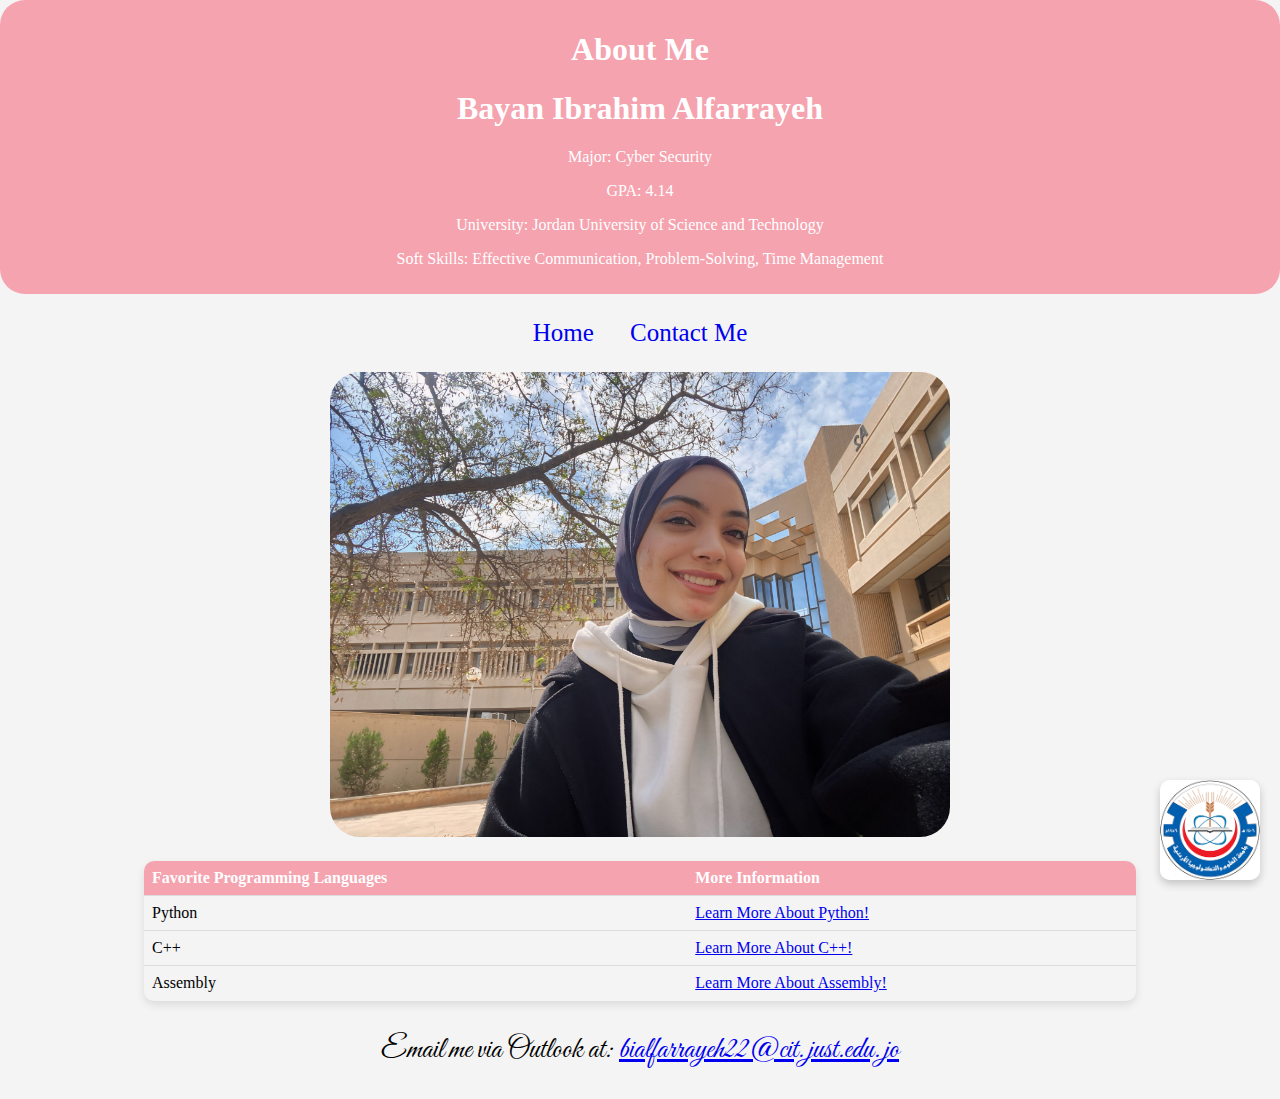
<file: index.html>
<!DOCTYPE html>
<head>
	
    <title>Bayan Alfarrayeh 161456</title>
    <link rel="stylesheet" href="styles.css">
    <link href="https://fonts.googleapis.com/css2?family=Great+Vibes&display=swap" rel="stylesheet">
</head>
<body>
    <header>
    	<h1 >About Me</h1>
        <h1>Bayan Ibrahim Alfarrayeh</h1>
        <p>Major: Cyber Security</p>
        <p>GPA: 4.14</p>
        <p> University: Jordan University of Science and Technology</p>
        <p>Soft Skills: Effective Communication, Problem-Solving, Time Management</p>
    </header>
    <nav>
        <ul>
            <li><a href="index.html">Home</a></li>
            <li><a href="contact.html">Contact Me</a></li>
        </ul>
    </nav>
    <section>
        
        <img src="IMG_8694.JPG" alt="bayan" width="50%" height="auto" style="border-radius: 30px;">
        <table>
            <tr>
                <th>Favorite Programming Languages</th>
                <th>More Information</th>
            </tr>
            <tr>
                <td>Python</td>
                <td><a href="https://www.python.org/about/" target="_blank">Learn More About Python!</a></td>
            </tr>
            <tr>
                <td>C++</td>
                <td><a href="https://www.w3schools.com/cpp/cpp_intro.asp" target="_blank">Learn More About C++!</a></td>
            </tr>
            <tr>
                <td>Assembly</td>
                <td><a href="https://www.sciencedirect.com/topics/computer-science/assembly-language#:~:text=Assembly%20language%20is%20the%20human,remember%20than%20machine%20language%20patterns." target="_blank">Learn More About Assembly!</a></td>
            </tr>
        </table>
        <p style="font-family: 'Great Vibes', cursive; font-size: 30px">Email me via Outlook at: <a href="outlook:bialfarrayeh22@cit.just.edu.jo">bialfarrayeh22@cit.just.edu.jo</a></p>
    </section>
    <img src="Unknown-1.png" alt="just" style="position: fixed; 
            bottom: 20px;
            right: 20px;
            width: 100px; 
            height: auto; 
            border-radius: 10px; 
            box-shadow: 0 4px 8px rgba(0, 0, 0, 0.2); ">
</body>
</html>
</file>
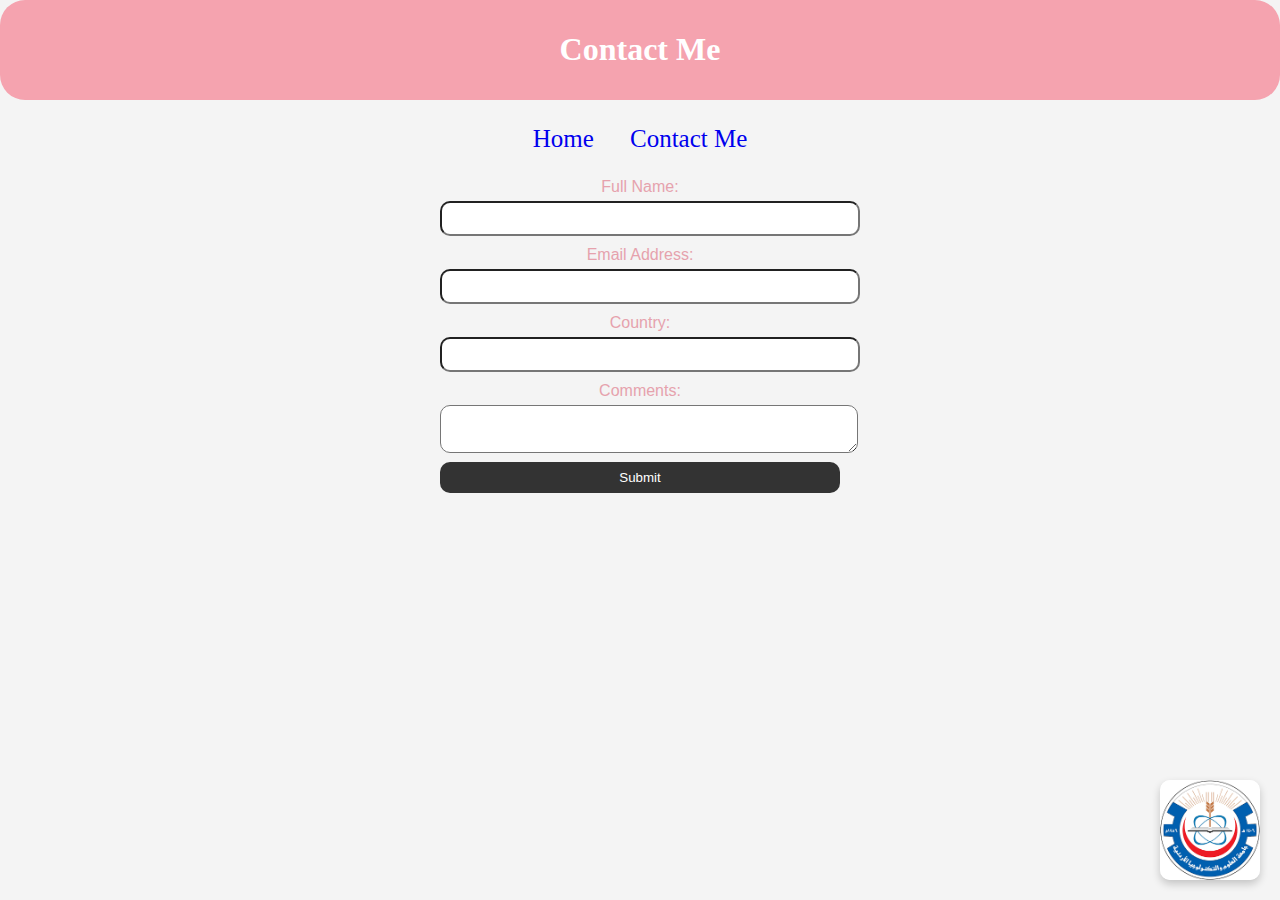
<file: contact.html>
<!DOCTYPE html>
<html lang="en">
<head>
    <meta charset="UTF-8">
    <meta name="viewport" content="width=device-width, initial-scale=1.0">
    <title>Contact Me</title>
    <link rel="stylesheet" href="styles.css">
</head>
<body>
    <header>
        <h1>Contact Me</h1>
    </header>
    <nav>
        <ul>
            <li><a href="index.html">Home</a></li>
            <li><a href="contact.html">Contact Me</a></li>
        </ul>
    </nav>
    <section>
        <form action="https://formspree.io/f/xnnpaggj" method="POST">
            <label for="fullname">Full Name:</label>
            <input type="text" id="fullname" name="fullname" required>
            <label for="email">Email Address:</label>
            <input type="email" id="email" name="email" required>
            <label for="country">Country:</label>
            <input type="text" id="country" name="country" required>
            <label for="comments">Comments:</label>
            <textarea id="comments" name="comments" required></textarea>
            <button type="submit">Submit</button>
        </form>
    </section>
    <img src="Unknown-1.png" alt="just" style="position: fixed; 
            bottom: 20px;
            right: 20px;
            width: 100px; 
            height: auto; 
            border-radius: 10px; 
            box-shadow: 0 4px 8px rgba(0, 0, 0, 0.2); ">
</body>
</html>
</file>
<file: styles.css>
body 
{
    font-family: Arial, sans-serif;
    margin: 0;
    padding: 0;
    background-color: #f4f4f4;
}
header {
    background-color: #f5a3af;
    color: #fff;
    padding: 10px 0;
    text-align: center;
    font-family: 'Lucida Handwriting', cursive;
    border-radius: 25px;
}
nav ul {
    font-family: 'Bradley Hand', cursive;
    padding: 0;
    font-size: 25px;
    color: #ff6f61; 
    text-align: center;
}
nav ul li {
    display: inline;
    margin: 0 15px;
}
nav ul li a {
    text-decoration: none;
    
}
section {
	text-align: center;
	font-family: Impact, sans-serif;
    margin: 20px;
}
table 
{
    width: 80%; 
    border-collapse: collapse;
    margin: 20px auto; 
    border-radius: 10px; 
    overflow: hidden; 
    box-shadow: 0 4px 8px rgba(0, 0, 0, 0.1); 
    font-family: Papyrus, fantasy;
}
table, th, td {
    padding: 12px;
    text-align: left;
    border-bottom: 1px solid #ddd;
}
th, td {
    padding: 8px;
    text-align: left;
}
th 
{
	background-color: #f5a3af;
    color: white;
    font-weight: bold;
}
form {
	color: #e6a2ad;
    max-width: 400px;
    margin: 0 auto;
}
label {
    display: block;
    margin-top: 10px;
}
input, textarea, button {
    width: 100%;
    padding: 8px;
    margin-top: 5px;
    border-radius: 10px;
}
button {
    background-color: #333;
    color: #fff;
    border: none;
    cursor: pointer;
}
button:hover {
    background-color: #555;
}
</file>
